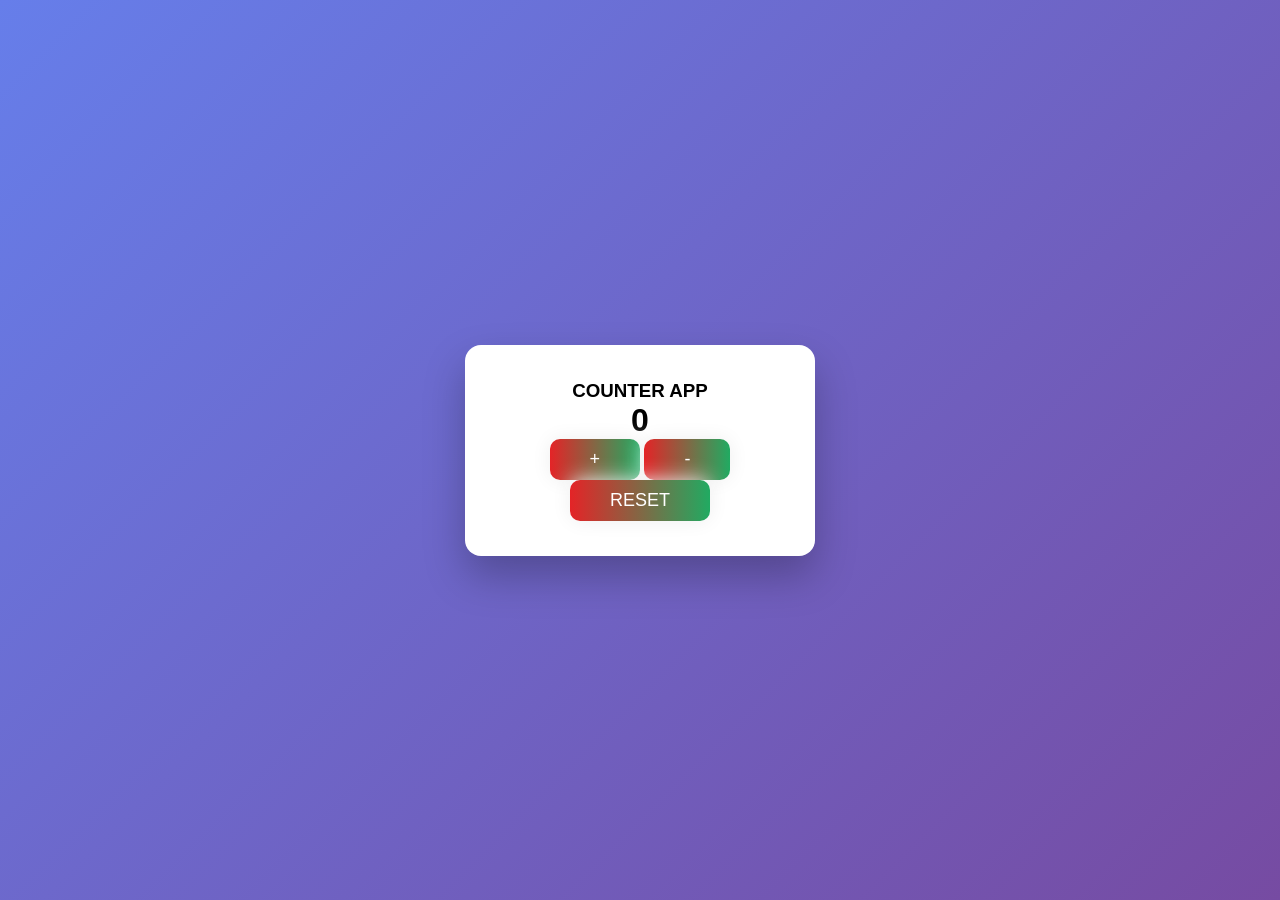
<file: index.html>
<!DOCTYPE html>
<html lang="en">
<head>
    <meta charset="UTF-8">
    <meta name="viewport" content="width=device-width, initial-scale=1.0">
    <title>COUNTER</title>
    <link rel="stylesheet" href="./css/Counter.css">
</head>
<body>
    <div class="counter">
        <h3>COUNTER APP</h3>
        <h1 id="count">0</h1>
        <div class="button">
            <button class="inc" onclick="inc()">+</button>
            <button class="dec" onclick="dec()">-</button>
        </div>
        <button class="reset" onclick="reset()">Reset</button>
    </div>
    
</body>
<script src="./js/Counter.js"></script>
</html>
</file>
<file: css/Counter.css>
/* Reset default browser style */
* {
  margin: 0;
  padding: 0;
  box-sizing: border-box;
}

/* Background */
body {
  font-family: "Segoe UI", Tahoma, sans-serif;
  min-height: 100vh;
  background: linear-gradient(135deg, #667eea, #764ba2);
  display: flex;
  justify-content: center;
  align-items: center;
}

/* Card container */
.counter {
  background: #ffffff;
  width: 350px;
  padding: 35px;
  border-radius: 16px;
  text-align: center;
  box-shadow: 0 20px 40px rgba(0, 0, 0, 0.25);
  animation: fadeIn 0.8s ease;
}

/* Title */
.count {
  color: #764ba2;
  margin-bottom: 20px;
  font-size: 26px;
}

/* Button */
button {
  height: auto;
  width: auto;
  padding: 14px;
  font-size: 18px;
  font-weight: 0;
  color: #ffffff;
  background: linear-gradient(135deg, #667eea, #764ba2);
  border: none;
  border-radius: 10px;
  cursor: pointer;
  transition: all 0.3s ease;
}






/* Animation */
@keyframes fadeIn {
  from {
    opacity: 0;
    transform: translateY(30px);
  }
  to {
    opacity: 1;
    transform: translateY(0);
  }
}

         button {background-image: linear-gradient(to right, #e42427 0%, #1dad63  51%, #7a34b0  100%)}
         button {
       
            
            padding: 10px 40px;
            text-align: 0;
            text-transform: uppercase;
            transition: 0.5s;
            background-size: 200% auto;
            color: white;            
            box-shadow: 0 0 20px #eee;
            border-radius: 10px;
          
          }
</file>
